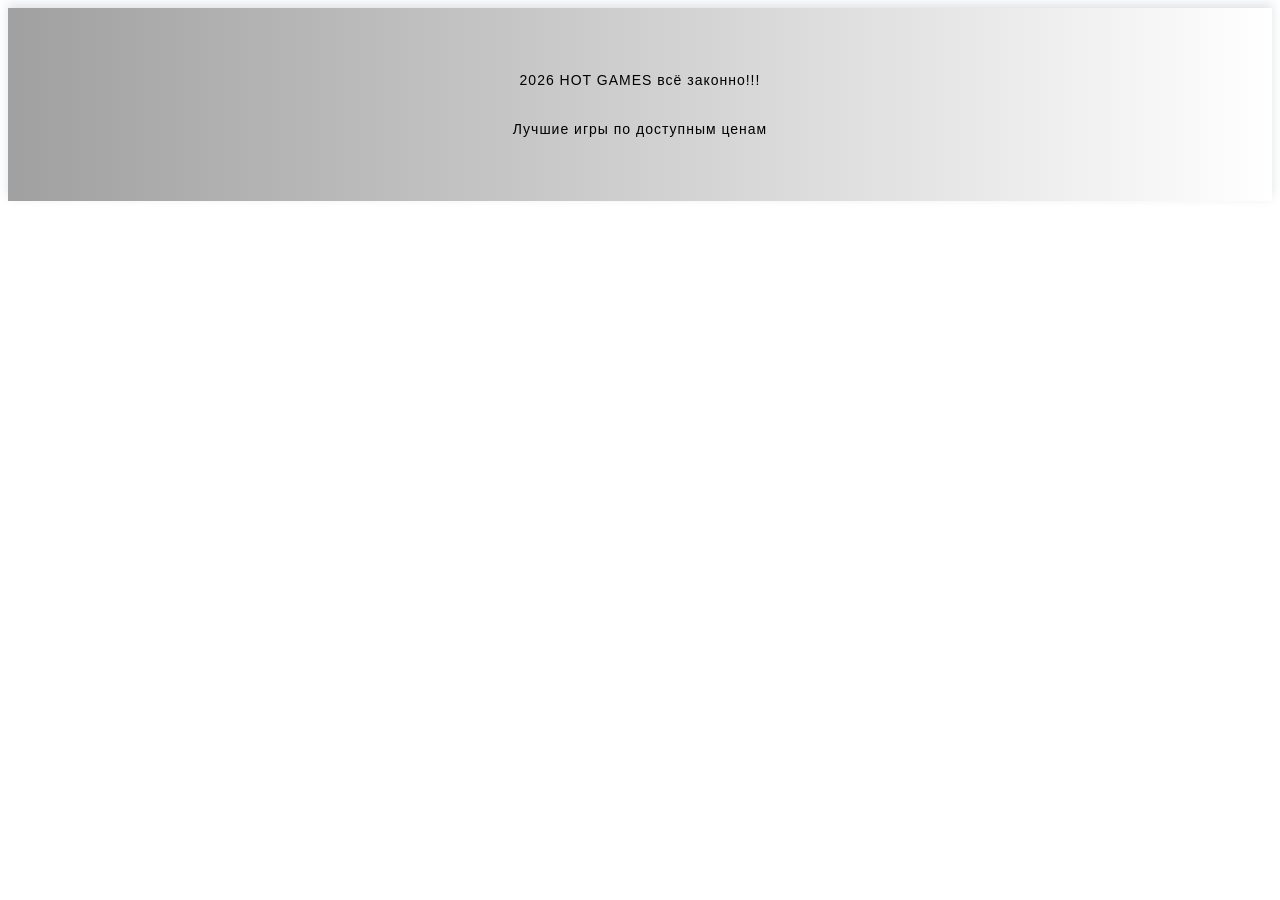
<file: templates/footer.html>
<!DOCTYPE html>
<html lang="en">

<head>
    <meta charset="UTF-8">
    <meta name="viewport" content="width=device-width, initial-scale=1.0">
    <title>Document</title>
    <link rel="stylesheet" href="/static/main/footer.css">
</head>

<body>
    <footer class="main_sec">
        <div class="footer_content">
            <p>2026 HOT GAMES всё законно!!!</p>
            <p class="footer_sud">Лучшие игры по доступным ценам</p>
        </div>
        <!-- <div class="imgfil">
            <img class="img1" src="/static/img/image.png" alt="">
        </div> -->
    </footer>
</body>

</html>
</file>
<file: static/main/footer.css>
.main_sec {
    color: black;
    box-shadow: 0 -4px 10px rgba(34, 60, 80, 0.15);
    display: flex;
    justify-content: center;
    background-image: linear-gradient(to left, rgb(255, 255, 255), rgb(161, 160, 160));
    width: 100%;
    padding: 50px 0px;
}

.footer_content {
    display: flex;
    flex-direction: column;
    align-items: center;
    justify-content: center;
    gap: 5px;
    font-family: 'Franklin Gothic Medium', Arial, sans-serif;
}

.footer_content p {
    font-size: 14px;
    letter-spacing: 1px;
}

.footer_sud {
    color: black; 
    font-size: 12px;
}
.img1{
    max-width: 298px;
    margin-left: 270px;
}
</file>
